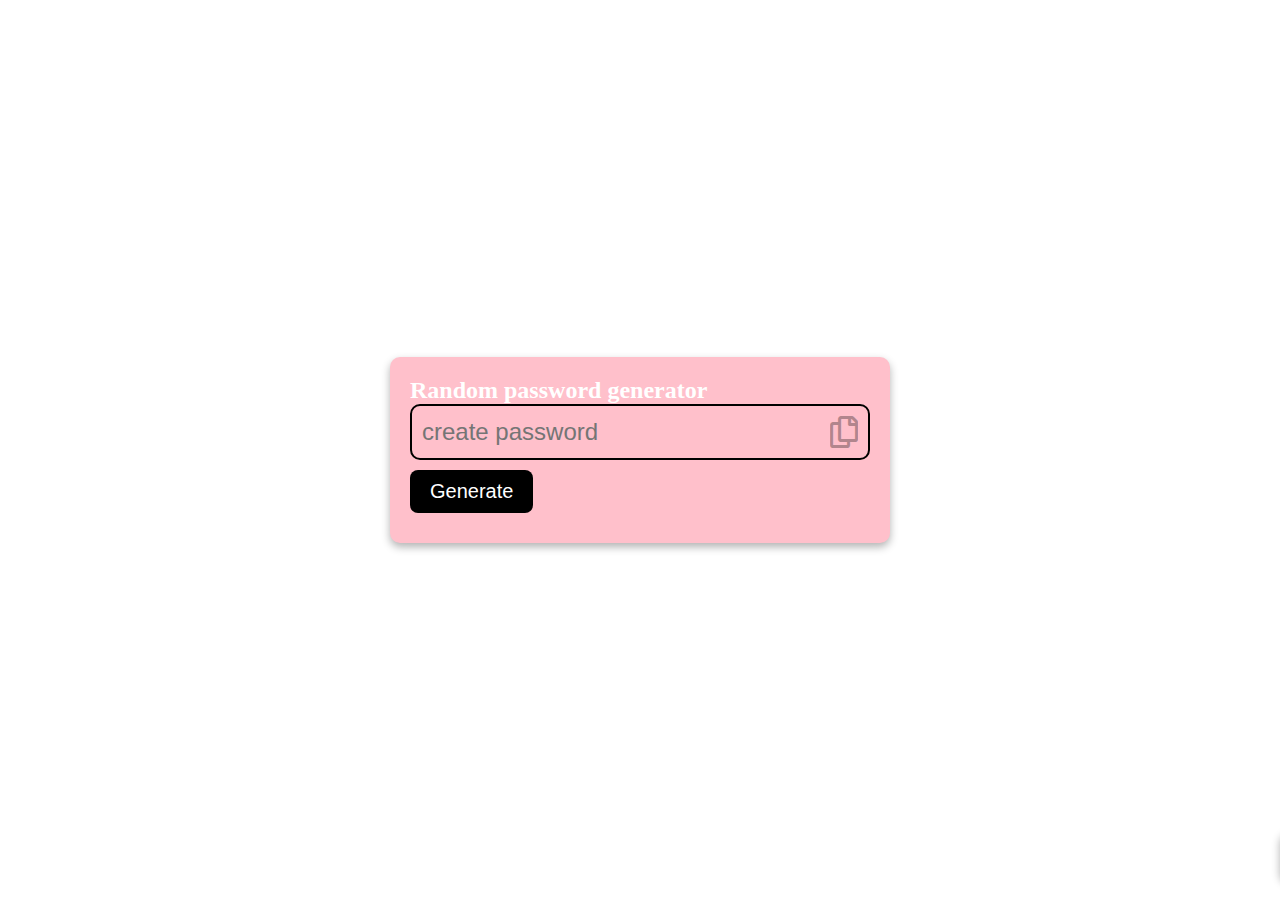
<file: GeneratorPassword.html>
<!DOCTYPE html>
<html lang="en">
<head>
    <meta charset="UTF-8">
    <meta name="viewport" content="width=device-width, initial-scale=1.0">
    <title>Random generator password</title>
    <link rel="stylesheet" href="GeneratorPassword.css">
    <link rel="stylesheet" href="https://cdnjs.cloudflare.com/ajax/libs/font-awesome/5.15.2/css/all.min.css">
</head>
<body>
    <div class="password-container">
        <h2>Random password generator</h2>
        <div class="input-container">
            <input type="text" id="input" class="input" readonly placeholder="create password">
            <i class="far fa-copy fa-2x"></i>
        </div>
        <button class="btn">Generate</button>
        
    </div>
    <div class="alert-container active">password</div>
    <script src="GeneratorPassword.js"></script>
</body>
</html>
</file>
<file: GeneratorPassword.css>
*{
    margin: 0;
    padding: 0;
    box-sizing: border-box;
}
body{
    display: flex;
    justify-content: center;
    align-items: center;
    height: 100vh;
}
.password-container{
    padding: 20px;
    flex-direction: column;
    background-color: pink;
    color: white;
    width: 500px;
    /* height: 150px; */
    border-radius: 10px;
    box-shadow: 0 4px 8px rgba(0, 0, 0, 0.3);
}
.input-container{
    border: 2px solid black;
    padding: 10px;
    border-radius: 10px;
    display: flex;
    justify-content: space-between;
    align-items: center;
}
.input{
    border: none;
    outline: none;
    background-color: transparent;
    font-size: 24px;
    letter-spacing: 3px;
}
.input::placeholder{
    letter-spacing: 0px;
}
.fa-copy{
    cursor: pointer;
    opacity: .3;
    color: black;
    transition: 0.5s;
}
.fa-copy:hover{
    opacity: .7;   
}
.btn{
    background-color: black;
    color: white;
    border: none;
    padding:  10px 20px;
    margin: 10px 0px;
    border-radius: 8px;
    cursor: pointer;
    font-size: 20px;
    transition: 0.5s;
}
.btn:hover{
    background-color: green;
}
.btn:active{
    transform: scale(0.80);
}
.alert-container{
    position: fixed;
    width: 300px;
    height: 50px;
    background-color: cadetblue;
    bottom: 20px;
    right: 20px;
    border-radius: 10px;
    box-shadow: 0 4px 8px rgba(0, 0, 0, 0.3);
    display: flex;
    justify-content: center;
    align-items: center;
    font-size: 20px;
    transition: 0.5s;
}
.active.alert-container{
    right: -300px;
}
</file>
